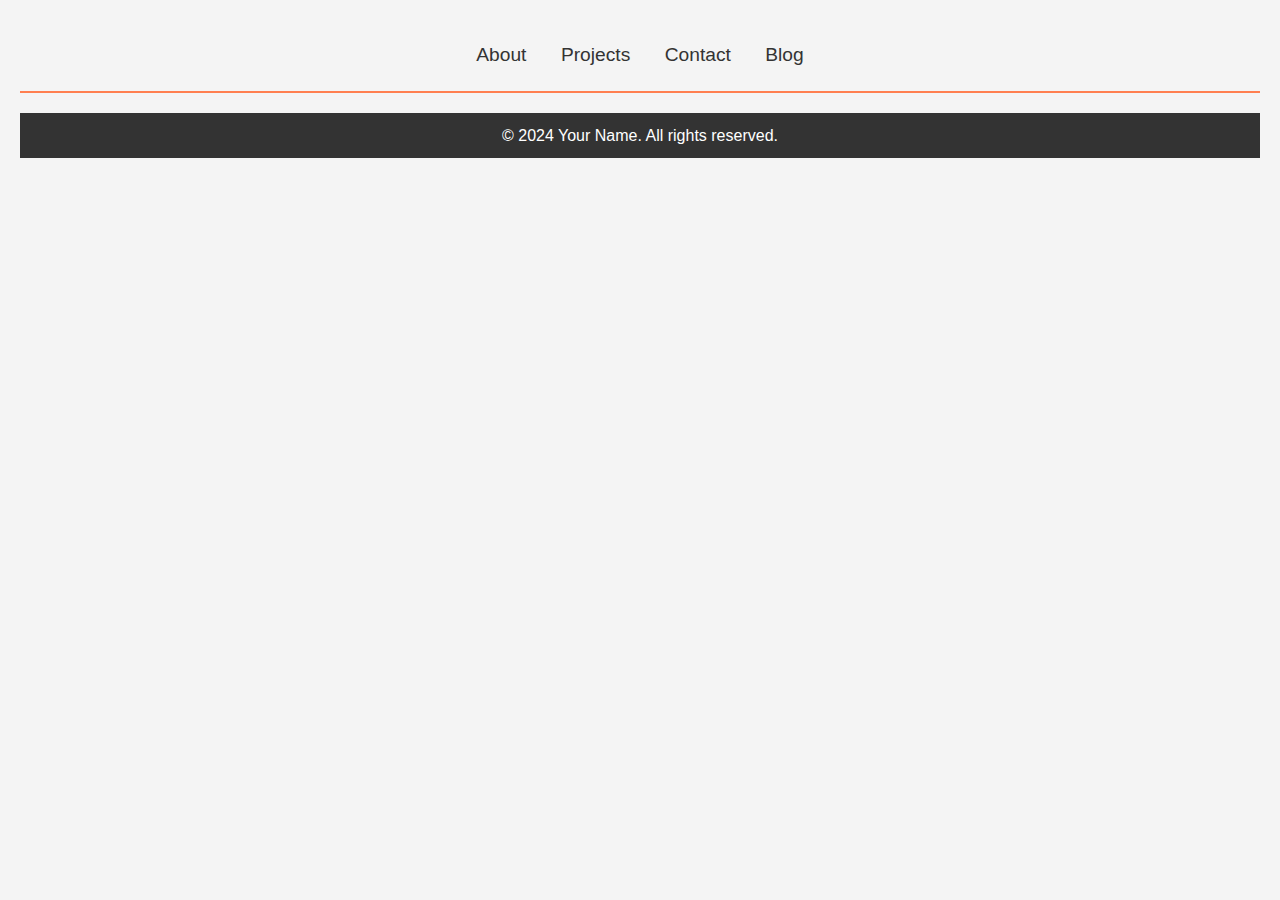
<file: blog.html>
<!DOCTYPE html>
<html lang="en">
<head>
    <meta charset="UTF-8">
    <meta name="viewport" content="width=device-width, initial-scale=1.0">
    <title>Baizidul Islam Rupom</title>
    <link rel="stylesheet" href="style/color.css">
    <link rel="shortcut icon" href="image/roman hero baizid.jpg" type="image/x-icon">
</head>
<body>
    <header>
        <section>
            <nav>
                <a href="first.html">About</a>
                <a href="project.html">Projects</a>
                <a href="contact.html">Contact</a>
                <a href="blog.html">Blog</a>
            </nav>
    </header>

    <main>
          <section>
            
          </section>
    </main>

    <footer>
        <p>&copy; 2024 Your Name. All rights reserved.</p>
    </footer>
</body>
</html>
</file>
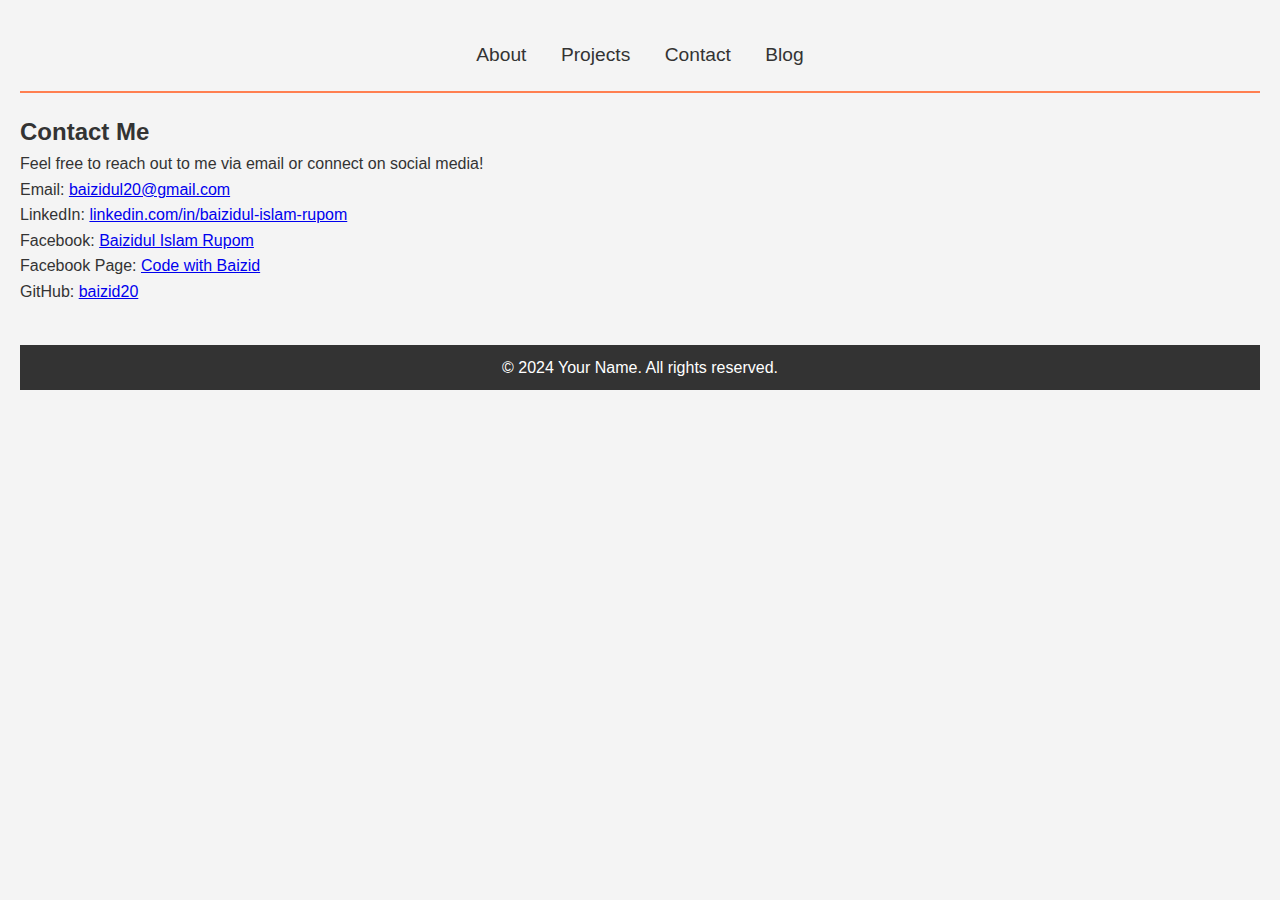
<file: contact.html>
<!DOCTYPE html>
<html lang="en">
<head>
    <meta charset="UTF-8">
    <meta name="viewport" content="width=device-width, initial-scale=1.0">
    <title>Baizidul Islam Rupom</title>
    <link rel="stylesheet" href="style/color.css">
    <link rel="shortcut icon" href="image/roman hero baizid.jpg" type="image/x-icon">
</head>
<body>
    <header>
        <section>
            <nav>
                <a href="first.html">About</a>
                <a href="project.html">Projects</a>
                <a href="contact.html">Contact</a>
                <a href="blog.html">Blog</a>
            </nav>
    </header>

    <section id="contact" class="contact">
        <h2>Contact Me</h2>
        <p>Feel free to reach out to me via email or connect on social media!</p>
        <p>Email: <a href="mailto:baizidul20@gmail.com">baizidul20@gmail.com</a></p>
        <p>LinkedIn: <a href="https://www.linkedin.com/in/baizidul-islam-rupom-225436281?lipi=urn%3Ali%3Apage%3Ad_flagship3_profile_view_base_contact_details%3Bh2Kw6sAhRTSr4EmRECPh1A%3D%3D">linkedin.com/in/baizidul-islam-rupom</a></p>
        <p>Facebook: <a href="https://www.facebook.com/profile.php?id=100093832435526">Baizidul Islam Rupom</a></p>
        <p>Facebook Page: <a href="https://www.facebook.com/profile.php?id=100095143901647">Code with Baizid</a></p>
        <p>GitHub: <a href="https://github.com/baizid20">baizid20</a></p>
    </section>
    
    <footer>
        <p>&copy; 2024 Your Name. All rights reserved.</p>
    </footer>
</body>
</html>
</file>
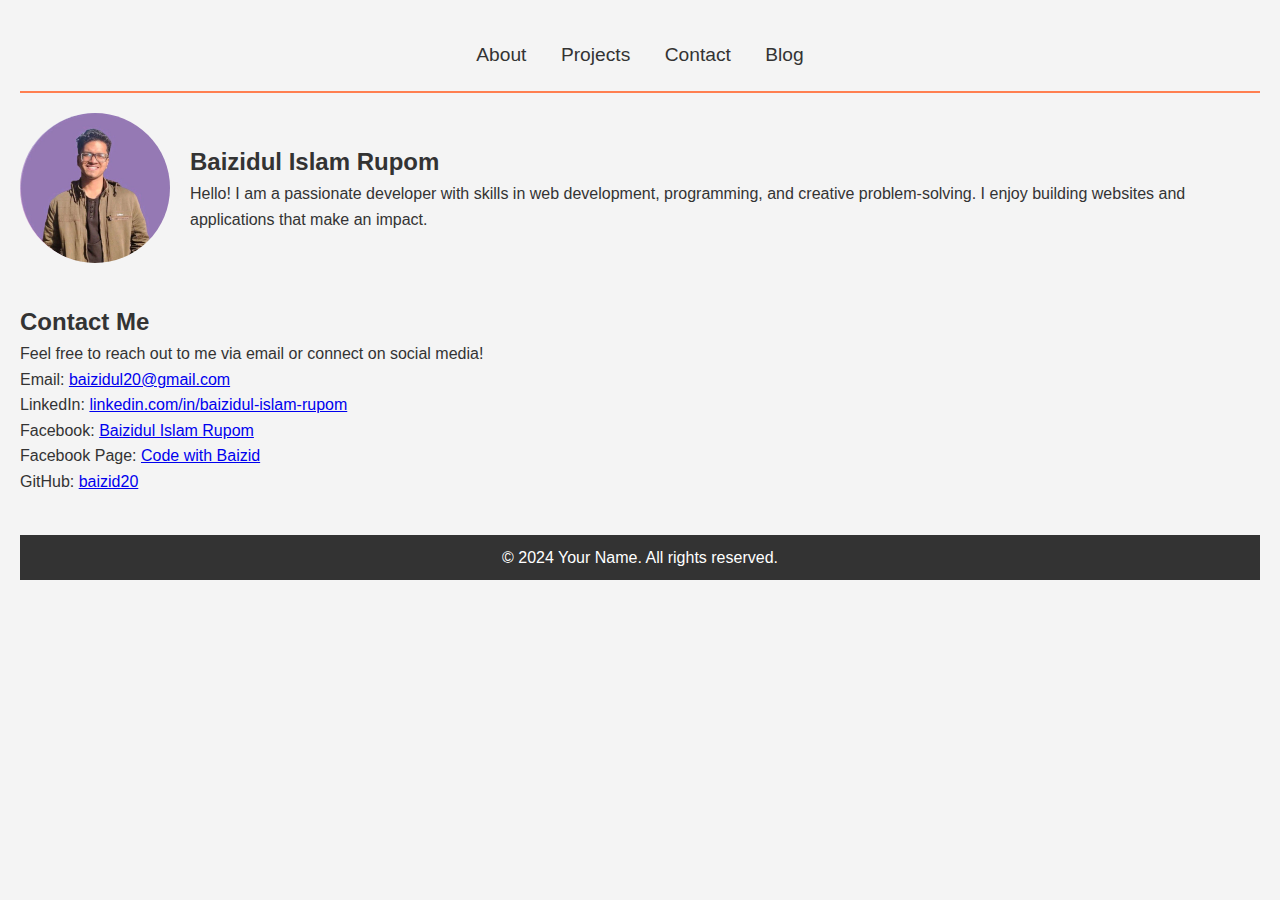
<file: first.html>
<!DOCTYPE html>
<html lang="en">
<head>
    <meta charset="UTF-8">
    <meta name="viewport" content="width=device-width, initial-scale=1.0">
    <title>Baizidul Islam Rupom</title>
    <link rel="stylesheet" href="style/color.css">
    <link rel="shortcut icon" href="image/roman hero baizid.jpg" type="image/x-icon">
</head>
<body>
    <header>
                          <!-- nav section -->
                          <section>
                            <nav>
                                <a href="first.html">About</a>
                                <a href="project.html">Projects</a>
                                <a href="contact.html">Contact</a>
                                <a href="blog.html">Blog</a>
                            </nav>                     
                                    <!-- banner section -->
     
    
        <section id="about" class="about">
            <div class="about-container">
                <img src="image/baizidul islam rupom.jpeg" alt="About Me Image">
                <div>
                    <h2>Baizidul Islam Rupom</h2>
                    <p>Hello! I am a passionate developer with skills in web development, programming, and creative problem-solving. I enjoy building websites and applications that make an impact.</p>
                </div>
            </div>
        </section>
        
    </header>
    <main>
        <section id="contact" class="contact">
            <h2>Contact Me</h2>
            <p>Feel free to reach out to me via email or connect on social media!</p>
            <p>Email: <a href="mailto:baizidul20@gmail.com">baizidul20@gmail.com</a></p>
            <p>LinkedIn: <a href="https://www.linkedin.com/in/baizidul-islam-rupom-225436281?lipi=urn%3Ali%3Apage%3Ad_flagship3_profile_view_base_contact_details%3Bh2Kw6sAhRTSr4EmRECPh1A%3D%3D">linkedin.com/in/baizidul-islam-rupom</a></p>
            <p>Facebook: <a href="https://www.facebook.com/profile.php?id=100093832435526">Baizidul Islam Rupom</a></p>
            <p>Facebook Page: <a href="https://www.facebook.com/profile.php?id=100095143901647">Code with Baizid</a></p>
            <p>GitHub: <a href="https://github.com/baizid20">baizid20</a></p>
        </section>
    </main>
    <footer>
        <p>&copy; 2024 Your Name. All rights reserved.</p>
    </footer>
</body>
</html>
</file>
<file: style/color.css>
nav {
    text-align: center;
    margin: 20px 0px;
    padding-bottom: 20px;
    border-bottom: 2px solid coral;
}

nav a {
    color: #333;
    text-decoration: none;
    margin: 0 15px;
    font-size: 1.2rem;
}

nav a:hover {
    border-bottom: 2px solid coral;
    background-color: whitesmoke;
    padding: 5px;
    
}





.about-container {
    display: flex;
    align-items: center;
    gap: 20px;
}

.about-container img {
    width: 150px;
    height: auto;
    border-radius: 50%;
}

.about-container div {
    flex: 1;
}

* {
    margin: 0;
    padding: 0;
    box-sizing: border-box;
}

body {
    font-family: Arial, sans-serif;
    line-height: 1.6;
    color: #333;
    background-color: #f4f4f4;
    padding: 20px;
}


.container {
    max-width: 800px;
    margin: 0 auto;
    background: #fff;
    padding: 20px;
    border-radius: 5px;
    box-shadow: 0 2px 5px rgba(0, 0, 0, 0.1);
}

.about, .projects, .contact {
    margin-bottom: 40px;
}

.projects img {
    width: 100%;
    border-radius: 5px;
    margin-bottom: 10px;
}

footer {
    text-align: center;
    margin-top: 20px;
    padding: 10px 0;
    background: #333;
    color: #fff;
}
</file>
